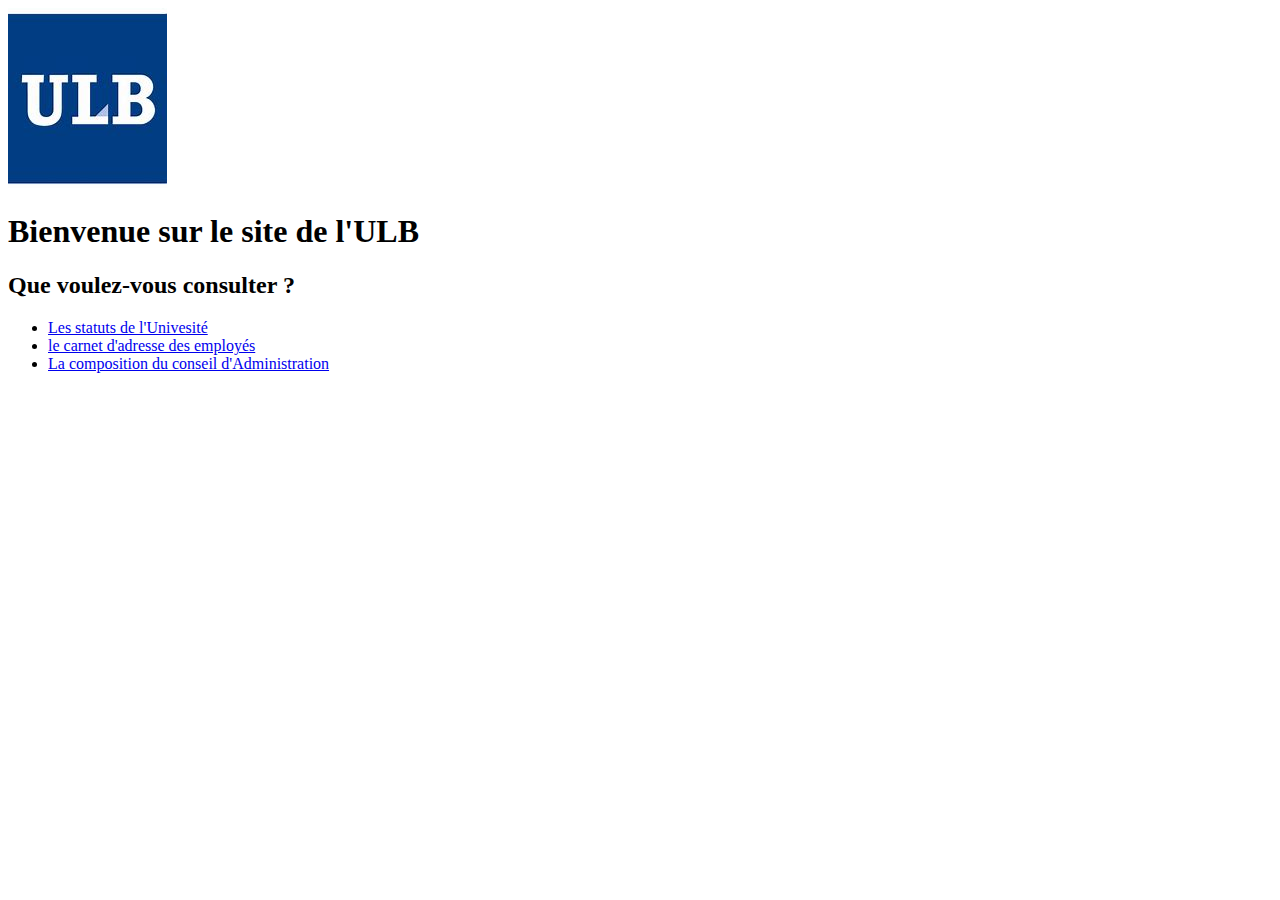
<file: Carnet_d_adresse/index.html>
<!DOCTYPE html>
<html lang="en">
<head>
    <meta charset="UTF-8">
    <meta http-equiv="X-UA-Compatible" content="IE=edge">
    <meta name="viewport" content="width=device-width, initial-scale=1.0">
    <title>Carnet d'adresse</title>
</head>
<body>
    <img src="OIP (1).jpg" alt="ULB">

    <h1>Bienvenue sur le site de l'ULB</h1>
    <section>
        <h2>Que voulez-vous consulter ?</h2>
        <ul>
            <li><a href="statuts.html">Les statuts de l'Univesité</a></li>
            <li><a href="cgi-bin/eCarnet_home.py">le carnet d'adresse des employés</a></li>
            <li><a href="ca.html">La composition du conseil d'Administration</a></li>
        </ul>
    </section>
</body>
</html>
</file>
